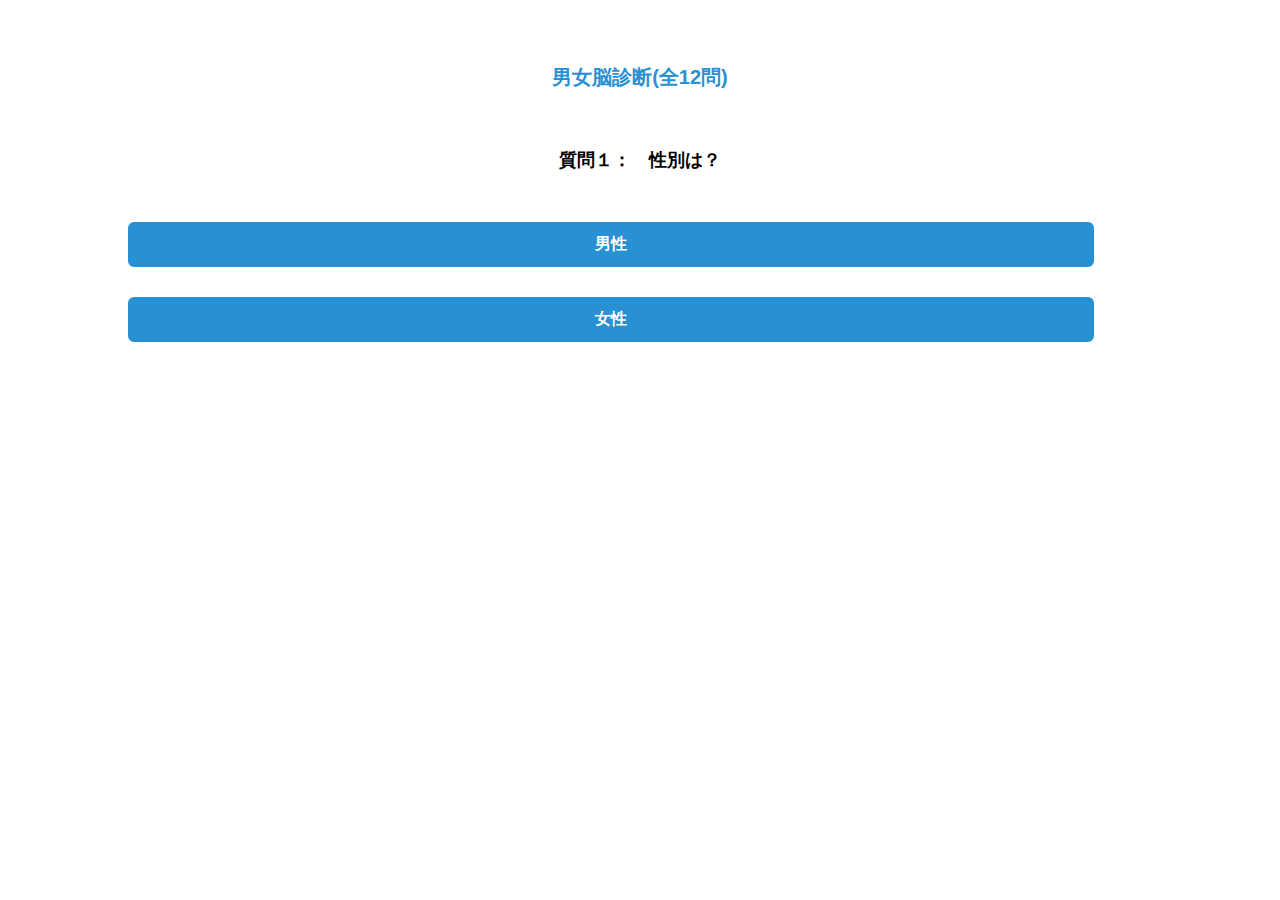
<file: diagnose/index.html>
<!DOCTYPE html>
<html lang="en">
<head>
  <meta charset="UTF-8">
  <meta http-equiv="X-UA-Compatible" content="IE=edge">
  <meta name="viewport" content="width=device-width, initial-scale=1.0">
  <link rel="stylesheet" href="diagnose.css">
  <link rel="icon" href="favicon.ico">
  <title>男女脳診断</title>
</head>
<body>

<div class="choose_box">
  <div class="app-theme">
    <p>男女脳診断(全12問)</p>
  </div>
<!--ここから診断-->
  <div id="q_01" class="fit">
    <p>質問１：　性別は？</p>
    <ul>
      <li><a class="btn" href="#q_02" data-value="0">男性</a></li>
      <li><a class="btn" href="#q_02" data-value="0">女性</a></li>
    </ul>
  </div>

  <div id="q_02" style="display: none" class="age">
    <p>質問２：　年齢は？</p>
    <select name="age">
      <option value="0">0~9</option>
      <option value="10">10~19</option>
      <option value="20">20~29</option>
      <option value="30">30~39</option>
      <option value="40">40~49</option>
      <option value="50">50~59</option>
      <option value="60">60~69</option>
    </select>
    <ul>
      <li><a class="btn" href="#q_03" data-value="0">決定</a></li>
    </ul>
  </div>

  <div id="q_03" style="display: none;">
    <p>質問３：　おしゃべりが好き</p>
    <ul>
      <li><a class="btn" href="#q_04" data-value="1">はい</a></li>
      <li><a class="btn" href="#q_04" data-value="0">いいえ</a></li>
    </ul>
  </div>

  <div id="q_04" style="display: none;">
    <p>質問４：　ものづくりが好き</p>
    <ul>
      <li><a class="btn" href="#q_05" data-value="0">はい</a></li>
      <li><a class="btn" href="#q_05" data-value="1">いいえ</a></li>
    </ul>
  </div>

  <div id="q_05" style="display: none;">
    <p>質問５：　気分の浮き沈みが激しい</p>
    <ul>
      <li><a class="btn" href="#q_06" data-value="1">はい</a></li>
      <li><a class="btn" href="#q_06" data-value="0">いいえ</a></li>
    </ul>
  </div>

  <div id="q_06" style="display: none;">
    <p>質問６：　人間観察が好き</p>
    <ul>
      <li><a class="btn" href="#q_07" data-value="1">はい</a></li>
      <li><a class="btn" href="#q_07" data-value="0">いいえ</a></li>
    </ul>
  </div>

  <div id="q_07" style="display: none;">
    <p>質問７：　マルチタスクが得意だ</p>
    <ul>
      <li><a class="btn" href="#q_08" data-value="1">はい</a></li>
      <li><a class="btn" href="#q_08" data-value="0">いいえ</a></li>
    </ul>
  </div>

  <div id="q_08" style="display: none;">
    <p>質問８：　社内(学校内)の噂話は知っている方だ</p>
    <ul>
      <li><a class="btn" href="#q_09" data-value="1">はい</a></li>
      <li><a class="btn" href="#q_09" data-value="0">いいえ</a></li>
    </ul>
  </div>

  <div id="q_09" style="display: none;">
    <p>質問９：　誤解されたままでも気にしない</p>
    <ul>
      <li><a class="btn" href="#q_10" data-value="0">はい</a></li>
      <li><a class="btn" href="#q_10" data-value="1">いいえ</a></li>
    </ul>
  </div>

  <div id="q_10" style="display: none;">
    <p>質問１０：　空気を読むのが得意</p>
    <ul>
      <li><a class="btn" href="#q_11" data-value="1">はい</a></li>
      <li><a class="btn" href="#q_11" data-value="0">いいえ</a></li>
    </ul>
  </div>

  <div id="q_11" style="display: none;">
    <p>質問１１：　感情移入しやすい</p>
    <ul>
      <li><a class="btn" href="#q_12" data-value="1">はい</a></li>
      <li><a class="btn" href="#q_12" data-value="0">いいえ</a></li>
    </ul>
  </div>

  <div id="q_12" style="display: none;">
    <p>質問１２：　整理整頓が得意だ</p>
    <ul>
      <li><a class="btn end"  data-value="1">はい</a></li>
      <li><a class="btn end"  data-value="0">いいえ</a></li>
    </ul>
  </div>
<!--ここまで-->

<!--ここから回答-->
  <div id="answer_01" class="result" style="display: none;">
    <div class="result_theme">
      <p>あなたの脳は</p>
    </div>
    <div class="result_type0">
      <h2>男脳100%<br>女脳0%です！</h2>
    </div>
    <div class="result_description0">
      <h4>「THE・漢」</h4>
    </div>
    <div class="return-btn">
      <a class="return" href="diagnose.html">TOPへ戻る</a>
    </div>
  </div>

  <div id="answer_02" style="display: none;">
    <div class="result_theme">
      <p>あなたの脳は</p>
    </div>
    <div class="result_type1">
      <h2>男脳90%<br>女脳10%です！</h2>
    </div>
    <div class="result_description1">
      <h4>「限りなく漢」</h4>
    </div>
    <div class="return-btn">
      <a class="return" href="diagnose.html">TOPへ戻る</a>
    </div>
  </div>

  <div id="answer_03" style="display: none;">
    <div class="result_theme">
      <p>あなたの脳は</p>
    </div>
    <div class="result_type2">
      <h2>男脳80%<br>女脳20%です！</h2>
    </div>
    <div class="result_description2">
      <h4>「ほぼほぼ漢」</h4>
    </div>
    <div class="return-btn">
      <a class="return" href="diagnose.html">TOPへ戻る</a>
    </div>
  </div>

  <div id="answer_04" class="result" style="display: none;">
    <div class="result_theme">
      <p>あなたの脳は</p>
    </div>
    <div class="result_type3">
      <h2>男脳70%<br>女脳30%です！</h2>
    </div>
    <div class="result_description3">
      <h4>「漢と言われれば漢」</h4>
    </div>
    <div class="return-btn">
      <a class="return" href="diagnose.html">TOPへ戻る</a>
    </div>
  </div>

  <div id="answer_05" class="result" style="display: none;">
    <div class="result_theme">
      <p>あなたの脳は</p>
    </div>
    <div class="result_type4">
      <h2>男脳60%<br>女脳40%です！</h2>
    </div>
    <div class="result_description4">
      <h4>「ギリ男」</h4>
    </div>
    <div class="return-btn">
      <a class="return" href="diagnose.html">TOPへ戻る</a>
    </div>
  </div>

  <div id="answer_06" class="result" style="display: none;">
    <div class="result_theme">
      <p>あなたの脳は</p>
    </div>
    <div class="result_type5">
      <h2>男脳50%<br>女脳50%です！</h2>
    </div>
    <div class="result_description5">
      <h4>「男にも女にもなり得る存在」</h4>
    </div>
    <div class="return-btn">
      <a class="return" href="diagnose.html">TOPへ戻る</a>
    </div>
  </div>

  <div id="answer_07" class="result" style="display: none;">
    <div class="result_theme">
      <p>あなたの脳は</p>
    </div>
    <div class="result_type6">
      <h2>男脳40%<br>女脳60%です！</h2>
    </div>
    <div class="result_description6">
      <h4>「ギリ女」</h4>
    </div>
    <div class="return-btn">
      <a class="return" href="diagnose.html">TOPへ戻る</a>
    </div>
  </div>

  <div id="answer_08" class="result" style="display: none;">
    <div class="result_theme">
      <p>あなたの脳は</p>
    </div>
    <div class="result_type7">
      <h2>男脳30%<br>女脳70%です！</h2>
    </div>
    <div class="result_description7">
      <h4>「女と言われれば女」</h4>
    </div>
    <div class="return-btn">
      <a class="return" href="diagnose.html">TOPへ戻る</a>
    </div>
  </div>

  <div id="answer_09" class="result" style="display: none;">
    <div class="result_theme">
      <p>あなたの脳は</p>
    </div>
    <div class="result_type8">
      <h2>男脳20%<br>女脳80%です！</h2>
    </div>
    <div class="result_description8">
      <h4>「ほぼほぼ女」</h4>
    </div>
    <div class="return-btn">
      <a class="return" href="diagnose.html">TOPへ戻る</a>
    </div>
  </div>

  <div id="answer_10" class="result" style="display: none;">
    <div class="result_theme">
      <p>あなたの脳は</p>
    </div>
    <div class="result_type9">
      <h2>男脳10%<br>女脳90%です！</h2>
    </div>
    <div class="result_description9">
      <h4>「限りなく女」</h4>
    </div>
    <div class="return-btn">
      <a class="return" href="diagnose.html">TOPへ戻る</a>
    </div>
  </div>

  <div id="answer_11" class="result" style="display: none;">
    <div class="result_theme">
      <p>あなたの脳は</p>
    </div>
    <div class="result_type10">
      <h2>男脳0%<br>女脳100%です！</h2>
    </div>
    <div class="result_description10">
      <h4>「THE・女」</h4>
    </div>
    <div class="return-btn">
      <a class="return" href="diagnose.html">TOPへ戻る</a>
    </div>
  </div>

  <div id="answer_12" class="result" style="display: none;">
    <div class="result_theme">
      <p>あなたの脳は</p>
    </div>
    <div class="result_type11">
      <h2>error</h2>
    </div>
    <div class="result_description11">
      <h4>error</h4>
    </div>
    <div class="return-btn">
      <a class="return" href="https://diagnose.wanpakukanimiso.com/">TOPへ戻る</a>
    </div>
  </div>

  <script src="jquery-3.6.1.min.js"></script>
  <script type="text/javascript" src="diagnose.js"></script>

</div>
</body>
</html>
</file>
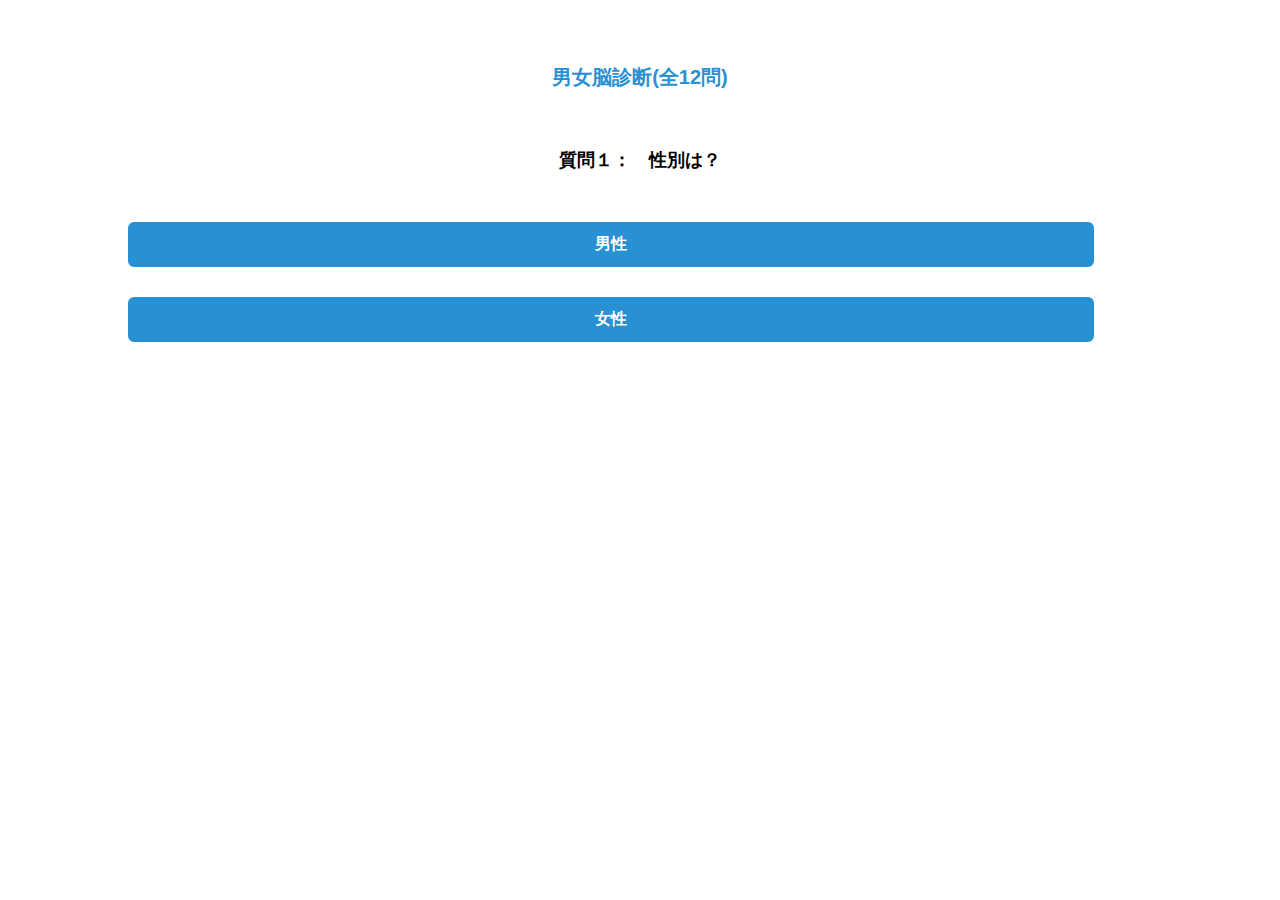
<file: diagnose/diagnose.html>
<!DOCTYPE html>
<html lang="en">
<head>
  <meta charset="UTF-8">
  <meta http-equiv="X-UA-Compatible" content="IE=edge">
  <meta name="viewport" content="width=device-width, initial-scale=1.0">
  <link rel="stylesheet" href="diagnose.css">
  <link rel="icon" href="favicon.ico">
  <title>男女脳診断</title>
</head>
<body>

<div class="choose_box">
  <div class="app-theme">
    <p>男女脳診断(全12問)</p>
  </div>
<!--ここから診断-->
  <div id="q_01" class="fit">
    <p>質問１：　性別は？</p>
    <ul>
      <li><a class="btn" href="#q_02" data-value="0">男性</a></li>
      <li><a class="btn" href="#q_02" data-value="0">女性</a></li>
    </ul>
  </div>

  <div id="q_02" style="display: none">
    <p>質問２：　年齢は？</p>
    <select name="age">
      <option value="0">0~9</option>
      <option value="10">10~19</option>
      <option value="20">20~29</option>
      <option value="30">30~39</option>
      <option value="40">40~49</option>
      <option value="50">50~59</option>
      <option value="60">60~69</option>
    </select>
    <ul>
      <li><a class="btn" href="#q_03" data-value="0">決定</a></li>
    </ul>
  </div>

  <div id="q_03" style="display: none;">
    <p>質問３：　おしゃべりが好き</p>
    <ul>
      <li><a class="btn" href="#q_04" data-value="1">はい</a></li>
      <li><a class="btn" href="#q_04" data-value="0">いいえ</a></li>
    </ul>
  </div>

  <div id="q_04" style="display: none;">
    <p>質問４：　ものづくりが好き</p>
    <ul>
      <li><a class="btn" href="#q_05" data-value="0">はい</a></li>
      <li><a class="btn" href="#q_05" data-value="1">いいえ</a></li>
    </ul>
  </div>

  <div id="q_05" style="display: none;">
    <p>質問５：　気分の浮き沈みが激しい</p>
    <ul>
      <li><a class="btn" href="#q_06" data-value="1">はい</a></li>
      <li><a class="btn" href="#q_06" data-value="0">いいえ</a></li>
    </ul>
  </div>

  <div id="q_06" style="display: none;">
    <p>質問６：　人間観察が好き</p>
    <ul>
      <li><a class="btn" href="#q_07" data-value="1">はい</a></li>
      <li><a class="btn" href="#q_07" data-value="0">いいえ</a></li>
    </ul>
  </div>

  <div id="q_07" style="display: none;">
    <p>質問７：　マルチタスクが得意だ</p>
    <ul>
      <li><a class="btn" href="#q_08" data-value="1">はい</a></li>
      <li><a class="btn" href="#q_08" data-value="0">いいえ</a></li>
    </ul>
  </div>

  <div id="q_08" style="display: none;">
    <p>質問８：　社内(学校内)の噂話は知っている方だ</p>
    <ul>
      <li><a class="btn" href="#q_09" data-value="1">はい</a></li>
      <li><a class="btn" href="#q_09" data-value="0">いいえ</a></li>
    </ul>
  </div>

  <div id="q_09" style="display: none;">
    <p>質問９：　誤解されたままでも気にしない</p>
    <ul>
      <li><a class="btn" href="#q_10" data-value="0">はい</a></li>
      <li><a class="btn" href="#q_10" data-value="1">いいえ</a></li>
    </ul>
  </div>

  <div id="q_10" style="display: none;">
    <p>質問１０：　空気を読むのが得意</p>
    <ul>
      <li><a class="btn" href="#q_11" data-value="1">はい</a></li>
      <li><a class="btn" href="#q_11" data-value="0">いいえ</a></li>
    </ul>
  </div>

  <div id="q_11" style="display: none;">
    <p>質問１１：　感情移入しやすい</p>
    <ul>
      <li><a class="btn" href="#q_12" data-value="1">はい</a></li>
      <li><a class="btn" href="#q_12" data-value="0">いいえ</a></li>
    </ul>
  </div>

  <div id="q_12" style="display: none;">
    <p>質問１２：　整理整頓が得意だ</p>
    <ul>
      <li><a class="btn end"  data-value="1">はい</a></li>
      <li><a class="btn end"  data-value="0">いいえ</a></li>
    </ul>
  </div>
<!--ここまで-->

<!--ここから回答-->
  <div id="answer_01" class="result" style="display: none;">
    <div class="result_theme">
      <p>あなたの脳は</p>
    </div>
    <div class="result_type0">
      <h2>男脳100%女脳0%です！</h2>
    </div>
    <div class="result_description0">
      <h4>「THE・漢」</h4>
    </div>
    <div class="return-btn">
      <a class="return" href="diagnose.html"></a>
    </div>
  </div>

  <div id="answer_02" style="display: none;">
    <div class="result_theme">
      <p>あなたの脳は</p>
    </div>
    <div class="result_type1">
      <h2>男脳90%女脳10%です！</h2>
    </div>
    <div class="result_description1">
      <h4>「限りなく漢」</h4>
    </div>
    <div class="return-btn">
      <a class="return" href="diagnose.html"></a>
    </div>
  </div>

  <div id="answer_03" style="display: none;">
    <div class="result_theme">
      <p>あなたの脳は</p>
    </div>
    <div class="result_type2">
      <h2>男脳80%女脳20%です！</h2>
    </div>
    <div class="result_description2">
      <h4>「ほぼほぼ漢」</h4>
    </div>
    <div class="return-btn">
      <a class="return" href="diagnose.html"></a>
    </div>
  </div>

  <div id="answer_04" class="result" style="display: none;">
    <div class="result_theme">
      <p>あなたの脳は</p>
    </div>
    <div class="result_type3">
      <h2>男脳70%女脳30%です！</h2>
    </div>
    <div class="result_description3">
      <h4>「漢と言われれば漢」</h4>
    </div>
    <div class="return-btn">
      <a class="return" href="diagnose.html"></a>
    </div>
  </div>

  <div id="answer_05" class="result" style="display: none;">
    <div class="result_theme">
      <p>あなたの脳は</p>
    </div>
    <div class="result_type4">
      <h2>男脳60%女脳40%です！</h2>
    </div>
    <div class="result_description4">
      <h4>「ギリ男」</h4>
    </div>
    <div class="return-btn">
      <a class="return" href="diagnose.html"></a>
    </div>
  </div>

  <div id="answer_06" class="result" style="display: none;">
    <div class="result_theme">
      <p>あなたの脳は</p>
    </div>
    <div class="result_type5">
      <h2>男脳50%女脳50%です！</h2>
    </div>
    <div class="result_description5">
      <h4>「男にも女にもなり得る存在」</h4>
    </div>
    <div class="return-btn">
      <a class="return" href="diagnose.html"></a>
    </div>
  </div>

  <div id="answer_07" class="result" style="display: none;">
    <div class="result_theme">
      <p>あなたの脳は</p>
    </div>
    <div class="result_type6">
      <h2>男脳40%女脳60%です！</h2>
    </div>
    <div class="result_description6">
      <h4>「ギリ女」</h4>
    </div>
    <div class="return-btn">
      <a class="return" href="diagnose.html"></a>
    </div>
  </div>

  <div id="answer_08" class="result" style="display: none;">
    <div class="result_theme">
      <p>あなたの脳は</p>
    </div>
    <div class="result_type7">
      <h2>男脳30%女脳70%です！</h2>
    </div>
    <div class="result_description7">
      <h4>「ほぼほぼ女」</h4>
    </div>
    <div class="return-btn">
      <a class="return" href="diagnose.html"></a>
    </div>
  </div>

  <div id="answer_09" class="result" style="display: none;">
    <div class="result_theme">
      <p>あなたの脳は</p>
    </div>
    <div class="result_type8">
      <h2>男脳20%女脳80%です！</h2>
    </div>
    <div class="result_description8">
      <h4>「女と言われれば女」</h4>
    </div>
    <div class="return-btn">
      <a class="return" href="diagnose.html"></a>
    </div>
  </div>

  <div id="answer_10" class="result" style="display: none;">
    <div class="result_theme">
      <p>あなたの脳は</p>
    </div>
    <div class="result_type9">
      <h2>男脳10%女脳90%です！</h2>
    </div>
    <div class="result_description9">
      <h4>「限りなく女」</h4>
    </div>
    <div class="return-btn">
      <a class="return" href="diagnose.html"></a>
    </div>
  </div>

  <div id="answer_11" class="result" style="display: none;">
    <div class="result_theme">
      <p>あなたの脳は</p>
    </div>
    <div class="result_type10">
      <h2>男脳0%女脳100%です！</h2>
    </div>
    <div class="result_description10">
      <h4>「THE・女」</h4>
    </div>
    <div class="return-btn">
      <a class="return" href="diagnose.html"></a>
    </div>
  </div>

  <div id="answer_12" class="result" style="display: none;">
    <div class="result_theme">
      <p>あなたの脳は</p>
    </div>
    <div class="result_type11">
      <h2>error</h2>
    </div>
    <div class="result_description11">
      <h4>error</h4>
    </div>
    <div class="return-btn">
      <a class="return" href="diagnose.html">TOPへ戻る</a>
    </div>
  </div>

  <script src="jquery-3.6.1.min.js"></script>
  <script type="text/javascript" src="diagnose.js"></script>

</div>
</body>
</html>
</file>
<file: diagnose/diagnose.css>
body {
  margin: 0;
  padding: 0;
  font-family: -apple-system, BlinkMacSystemFont, "Helvetica Neue", "Segoe UI", "Yu Gothic", YuGothic, sans-serif;
}



.choose_box {
  position: relative;
  width: 100%;
}
 .choose_box p {
  margin-top: 5%;
  margin-bottom: 10%;
    font-size: 20px;
    display: block;
    font-weight: 600;
    text-align: center;
  }

.choose_box li {
  display: inline-block;
  width: 80%;
  margin-top: 30px;
  list-style: none;
}

ul {
  margin-left: 10%;
  padding-left: 0;
}



.choose_box ul li a {
  width: 100%;
  color: #fff;
  display: block;
  padding: 10px 20px;
  text-align: center;
  background-color: #2791d4;
  font-weight: 600;
  font-size: 16px;
  border: 2px solid #2791d4;
  text-decoration: none;
  -webkit-border-radius: 6px;
  -moz-border-radius: 6px;
  border-radius: 6px;
}

.choose_box ul li a:hover {
   background-color: #fff;
  color: #2791d4;
    -webkit-transition: 0.7s;
    -moz-transition: 0.7s;
    -o-transition: 0.7s;
    transition: 0.7s;
}

.app-theme p {
  color: #2791d4;
  margin-bottom: 5%;
  margin-top: 5%;
}


.fit {
  position: absolute;
  left: 0px;
  top: 20px;
  width: 100%;
}

.fit p {
  margin-top: 5%;
  margin-bottom: 20px;
    font-size: 18px;
    display: block;
    font-weight: 600;
    text-align: center;
  }

.age select {
  text-align: center;
  margin-left: 45%;
}




  .result_type0 h2 {
    width: 50%;
    margin: auto;
    padding: 20px;
    text-align: center;
    font-size: 24px;
    font-weight: 600;
    color: rgb(0, 17, 255);
    text-align: center;
  background-color: #ffffff;
  }

.result_type1 h2 {
    width: 50%;
    margin: auto;
    padding: 20px;
    text-align: center;
    font-size: 24px;
    font-weight: 600;
    color: rgb(50, 50, 255);
    text-align: center;
  background-color: #ffffff;
  }

  .result_type2 h2 {
    width: 50%;
    margin: auto;
    padding: 20px;
    text-align: center;
    font-size: 24px;
    font-weight: 600;
    color: rgb(118, 132, 255);
    text-align: center;
  background-color: #ffffff;
  }

  .result_type3 h2 {
    width: 50%;
    margin: auto;
    padding: 20px;
    text-align: center;
    font-size: 24px;
    font-weight: 600;
    color: rgb(147, 163, 255);
    text-align: center;
  background-color: #ffffff;
  }

  .result_type4 h2 {
    width: 50%;
    margin: auto;
    padding: 20px;
    text-align: center;
    font-size: 24px;
    font-weight: 600;
    color: rgb(194, 96, 255);
    text-align: center;
  background-color: #ffffff;
  }

  .result_type5 h2 {
    width: 50%;
    margin: auto;
    padding: 20px;
    text-align: center;
    font-size: 24px;
    font-weight: 600;
    color: rgb(255, 197, 197);
    text-align: center;
  background-color: #ffffff;
  }

  .result_type6 h2 {
    width: 50%;
    margin: auto;
    padding: 20px;
    text-align: center;
    font-size: 24px;
    font-weight: 600;
    color: rgb(255, 143, 143);
    text-align: center;
  background-color: #ffffff;
  }

  .result_type7 h2 {
    width: 50%;
    margin: auto;
    padding: 20px;
    text-align: center;
    font-size: 24px;
    font-weight: 600;
    color: rgb(248, 74, 74);
    text-align: center;
  background-color: #ffffff;
  }

  .result_type8 h2 {
    width: 50%;
    margin: auto;
    padding: 20px;
    text-align: center;
    font-size: 24px;
    font-weight: 600;
    color: rgb(255, 56, 56);
    text-align: center;
  background-color: #ffffff;
  }

  .result_type9 h2 {
    width: 50%;
    margin: auto;
    padding: 20px;
    text-align: center;
    font-size: 24px;
    font-weight: 600;
    color: rgb(255, 26, 26);
    text-align: center;
  background-color: #ffffff;
  }

  .result_type10 h2 {
    width: 50%;
    margin: auto;
    padding: 20px;
    text-align: center;
    font-size: 24px;
    font-weight: 600;
    color: rgb(255, 0, 0);
    text-align: center;
  background-color: #ffffff;
  }

.result_theme p  {
    margin-top: 5%;
    margin-bottom: 2%;
    text-align: center;
}


.result_description0 h4{
    text-align: center;
    margin-bottom: 5%;
}
.result_description1 h4{
  text-align: center;
  margin-bottom: 5%;
}
.result_description2 h4{
  text-align: center;
  margin-bottom: 5%;
}
.result_description3 h4{
  text-align: center;
  margin-bottom: 5%;
}
.result_description4 h4{
  text-align: center;
  margin-bottom: 5%;
}
.result_description5 h4{
  text-align: center;
  margin-bottom: 5%;
}
.result_description6 h4{
  text-align: center;
  margin-bottom: 5%;
}
.result_description7 h4{
  text-align: center;
  margin-bottom: 5%;
}
.result_description8 h4{
  text-align: center;
  margin-bottom: 5%;
}
.result_description9 h4{
  text-align: center;
  margin-bottom: 5%;
}
.result_description10 h4{
  text-align: center;
  margin-bottom: 5%;
}

.return-btn {
  margin-top: 5%;
    margin-left: 35%;
    margin-right: 35%;
    width: 30%;
    margin-bottom: 100px;
}
.return {
  display: inline-block;
  text-align: center;
    color: rgb(255, 255, 255);
    background-color: #4d9bcb;
    width: 100%;
    padding: 10px 10px;
    border: 1px solid #2791d4 ;
}

.return:hover {
    border: 1px solid #2791d4 ;
    background-color: #fff;
    color: #579fcb;
    transition: 0.5s;
}
</file>
